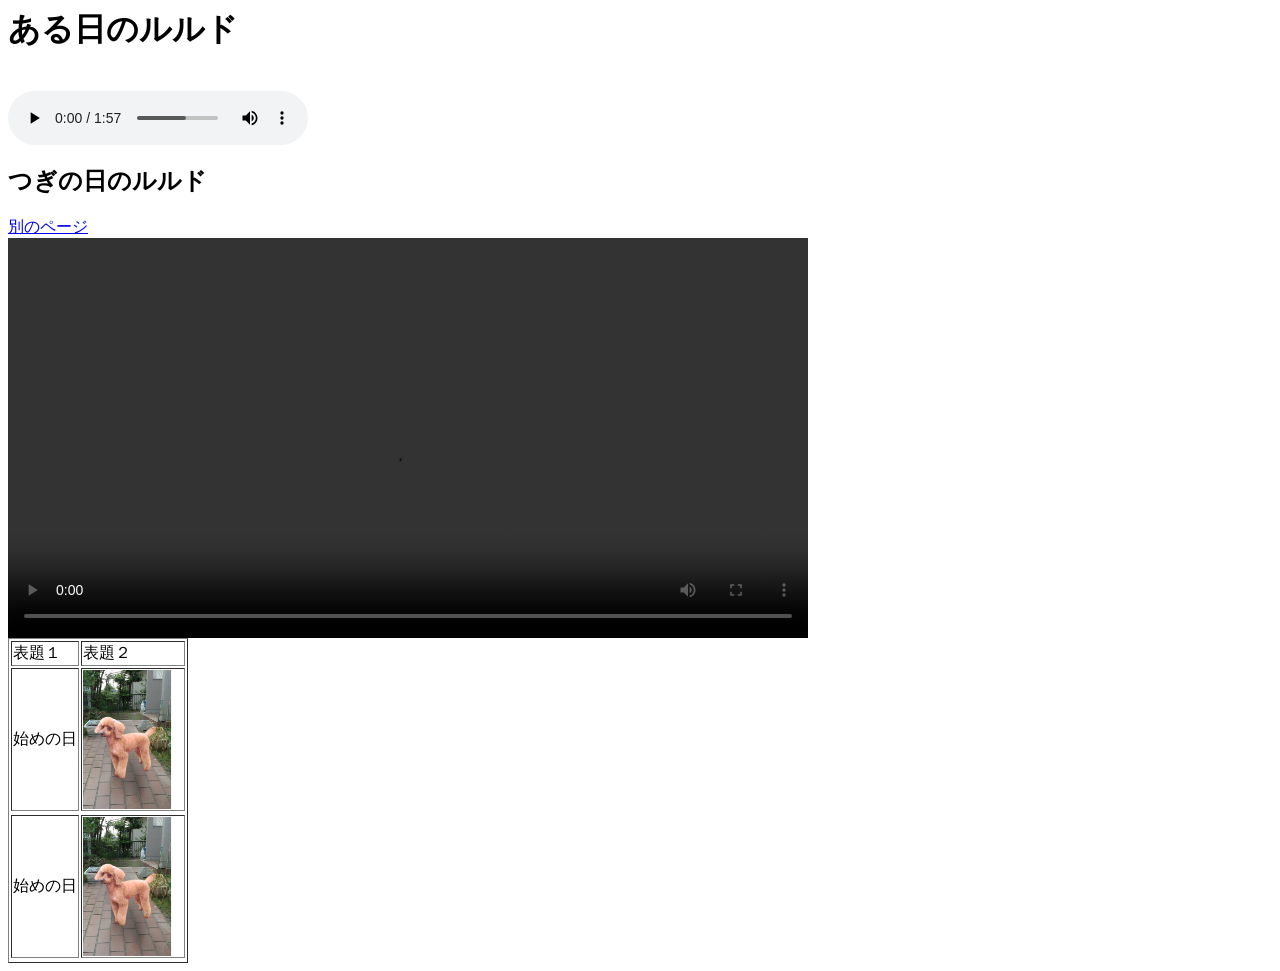
<file: index5.html>
<html>
<head>
<title>ルルドの部屋</title>
</head>
<body>
<h1>ある日のルルド</h1>
<br>
<audio src="osyougatu.mp3" controls>
  残念、君のブラウザは音楽再生に対応してないみたい。
</audio>

<h2>つぎの日のルルド</h2>
<a href="page1.html">別のページ</a>
<br>
<video src="osyougatu.mp4" controls width=800">
  ごめんね、君のブラウザは動画再生に対応してないみたい。
</video>

<table border="1">
<tr>
<td>
表題１
</td>
<td>
表題２
</td>
</tr>
<tr>
<td>
始めの日
</td>
<td>
  <img src="dog5.png" width="100">
</td>
<tr>
<tr>
<td>
始めの日
</td>
<td>
  <img src="dog5.png" width="100">
</td>
<tr>
</table>


</body>
</html>
</file>
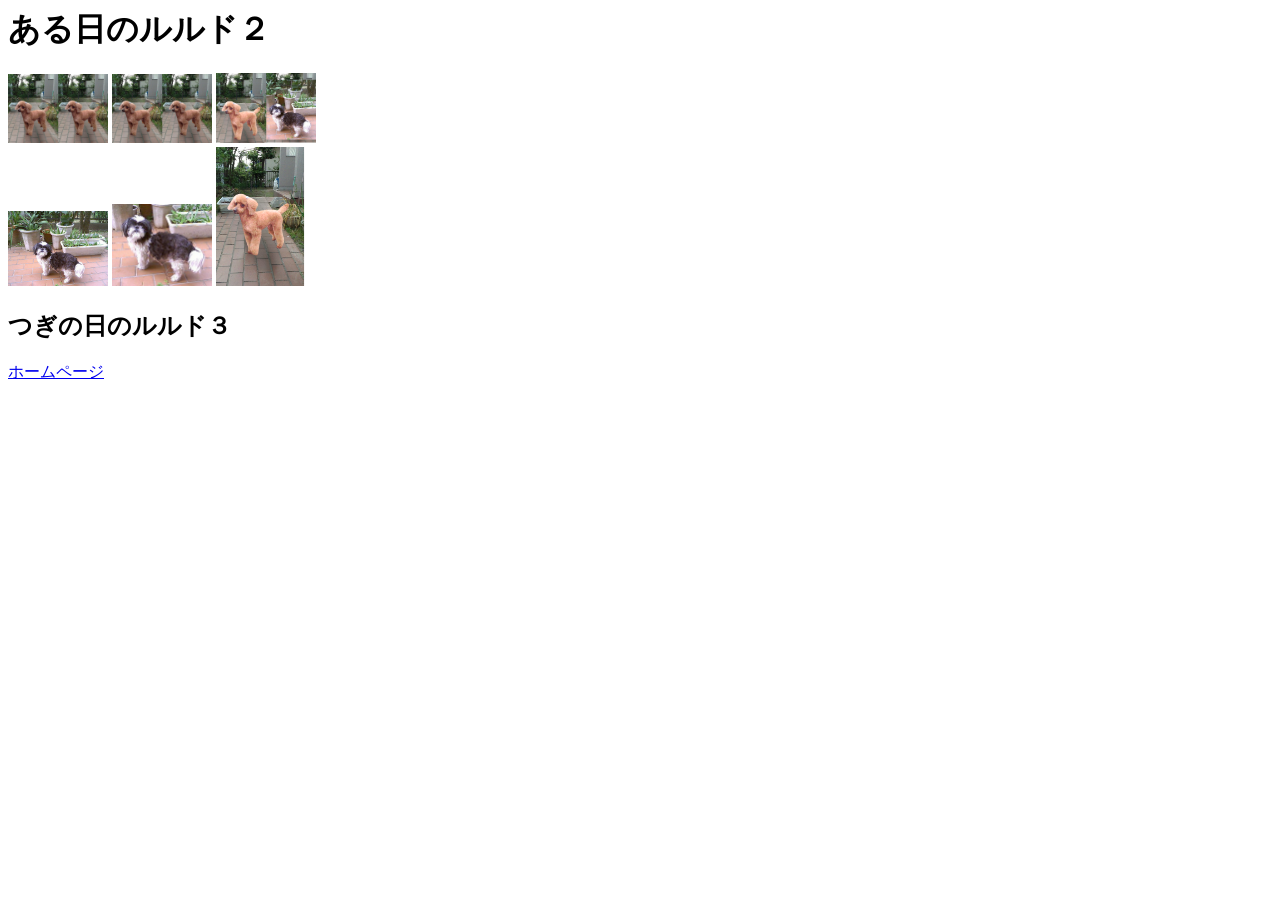
<file: page1.html>
<html>
<head>
<title>ルルドの部屋</title>
</head>
<body>
<h1>ある日のルルド２</h1>
<img src="dog3.jpg" width="100">
  <img src="dog3.jpg" width="100">
  <img src="dog6.png" width="100"><br>
  <img src="Photo14.bmp" width="100">
  <img src="Photo14.jpg" width="100">
  <img src="dog5.png" width="100">
<h2>つぎの日のルルド３</h2>

<a href="index.html">ホームページ</a>


</body>
</html>
</file>
